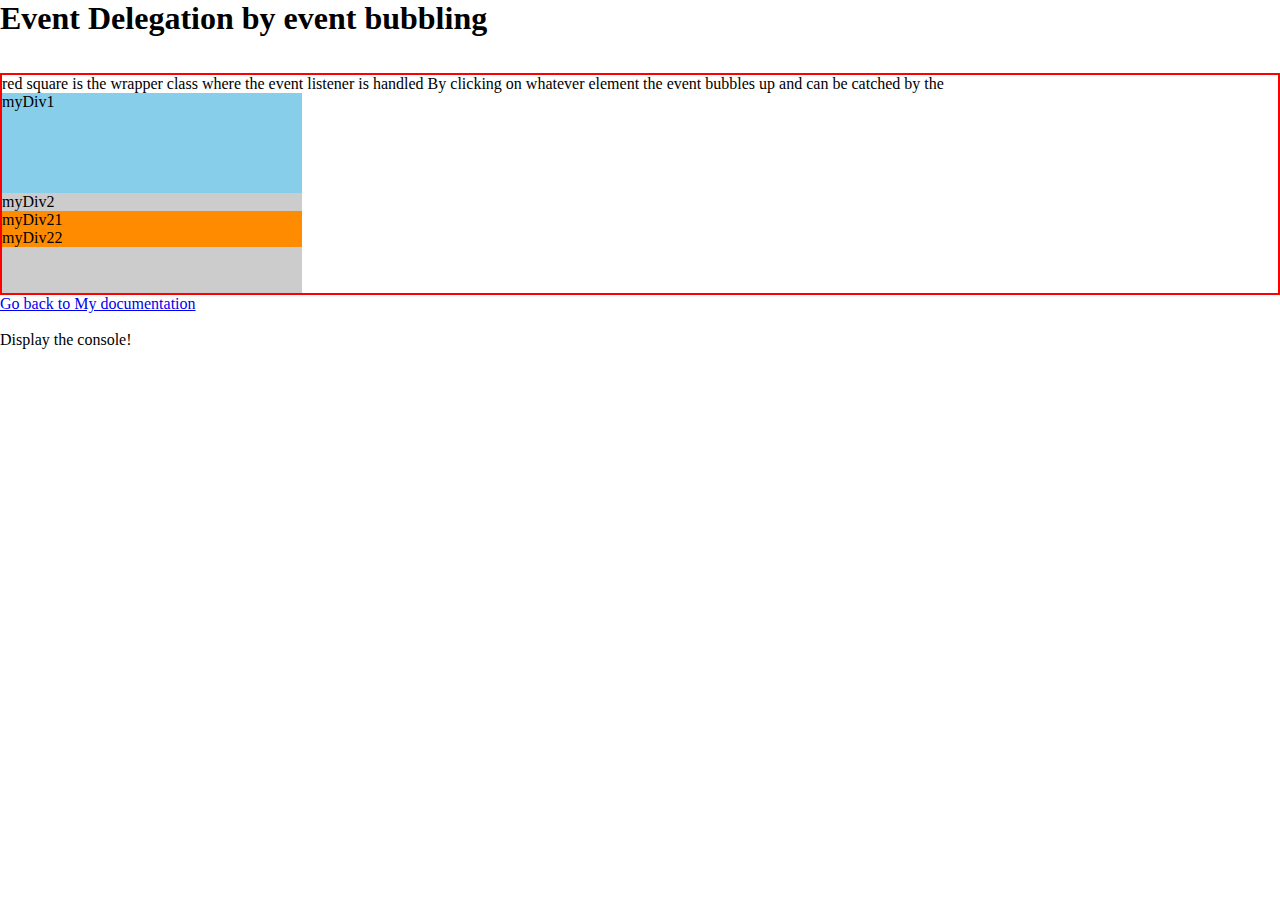
<file: html/index_bubbling.html>
<!DOCTYPE html>
<html lang="en">

<head>
    <meta charset="UTF-8">
    <title>querySelectorAll</title>
    <link rel="shortcut icon" href="">
    <style>
        * {
            margin: 0;
            padding: 0;
        }

        div.wrapper {
            border: 2px solid red;
        }

        div.myDiv1,
        div.myDiv2 {
            height: 100px;
            width: 300px;
            /* display: inline; */
            /* border: solid 1px red; */
            box-sizing: border-box;
        }

        div.myDiv21,
        div.myDiv22 {
            background-color: darkorange;

        }

        .myDiv1 {
            background-color: skyblue;
            /* padding-bottom: 5px; */
        }

        .myDiv2 {
            background-color: #ccc;
            /* padding-top: 5px; */
        }

        #btn {
            margin-top: 20px;
            height: 25px;
            width: 120px;
            background-color: #ccc;
        }
    </style>
</head>

<body>
    <h1>Event Delegation by event bubbling</h1>
    <br/>
    <br/>
    <div class="wrapper">red square is the wrapper class where the event listener is handled
        By clicking on whatever element the event bubbles up and can be catched by the
        <div class="myDiv1">myDiv1</div>
        <div class="myDiv2">
            myDiv2
            <div class="myDiv21">myDiv21</div>
            <div class="myDiv22">myDiv22</div>
        </div>
    </div>
    <!-- <button id="btn" type="button">Clear Div !</button> -->

</body>
<footer>
    <a href="../index.html">Go back to My documentation</a>
    <br /><br />
<p>Display the console!</p>
</footer>
<script src="../javascript/bubbling.js"></script>

</html>
</file>
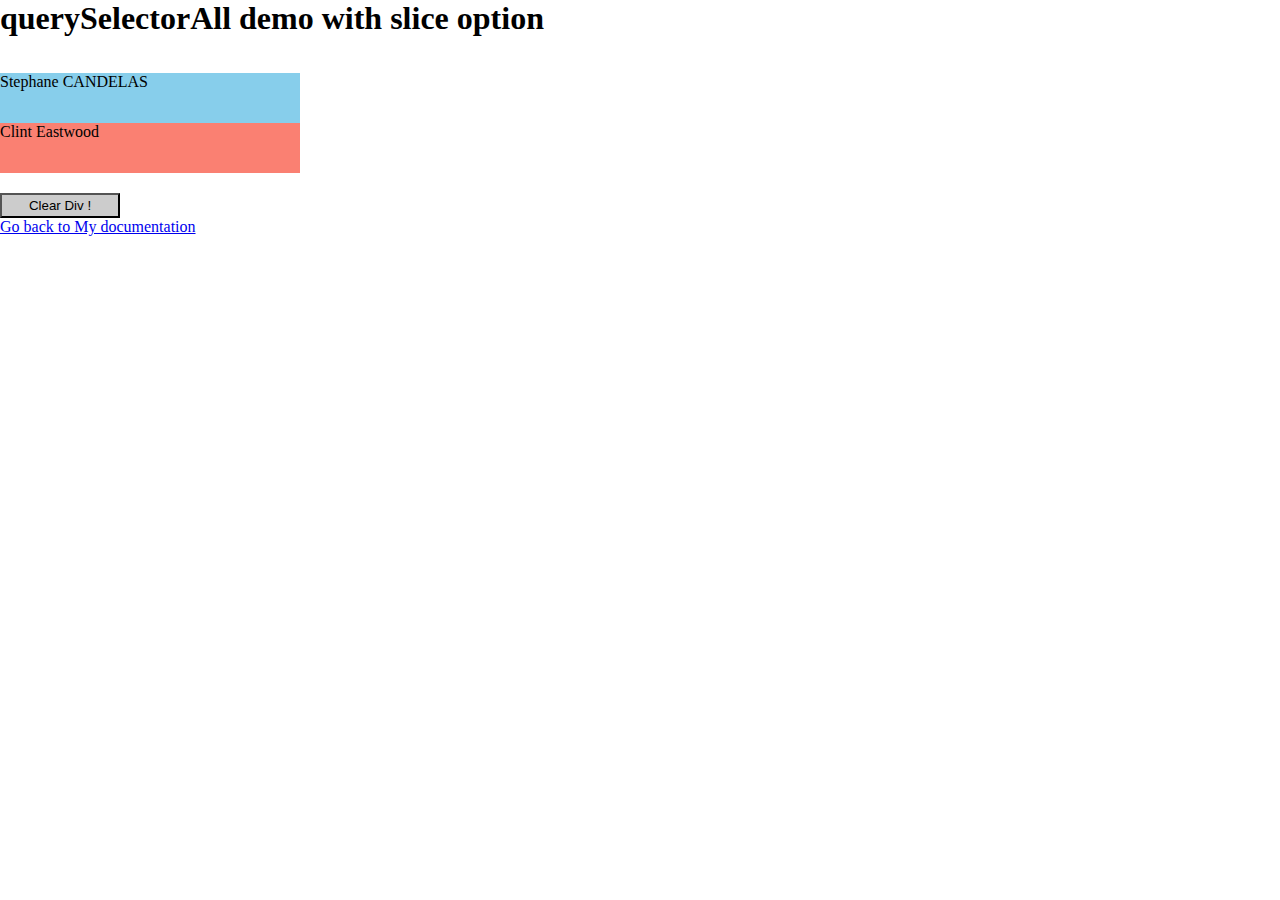
<file: html/index_qsa.html>
<!DOCTYPE html>
<html lang="en">
    <head>
        <meta charset="UTF-8">
        <title>querySelectorAll</title>
        <link rel="shortcut icon" href="">
        <style>
            * {margin: 0;
                padding: 0;
            }
            div.myDiv1, div.myDiv2 {
                height : 50px;
                width : 300px;
                /* display: inline; */
                /* border: solid 1px red; */
                box-sizing: border-box;
            }
            .myDiv1 {
                background-color: skyblue;
                /* padding-bottom: 5px; */
                
            }
            .myDiv2 {
                background-color: salmon;
                /* padding-top: 5px; */
                
            }
            #btn {
                margin-top: 20px;
                height: 25px;
                width: 120px;
                background-color: #ccc;
            }
        </style>
    </head>

    <body>
        <h1>querySelectorAll demo with slice option</h1>
        <br/><br/>
        <div class="myDiv1">Stephane CANDELAS</div>
        <div class="myDiv2">Clint Eastwood</div>
        <button id="btn" type="button" >Clear Div !</button>

    </body>
    <footer>
        <a href="../index.html">Go back to My documentation</a>

    </footer>
    <script src="../javascript/querySelectorAll.js"></script>
</html>
</file>
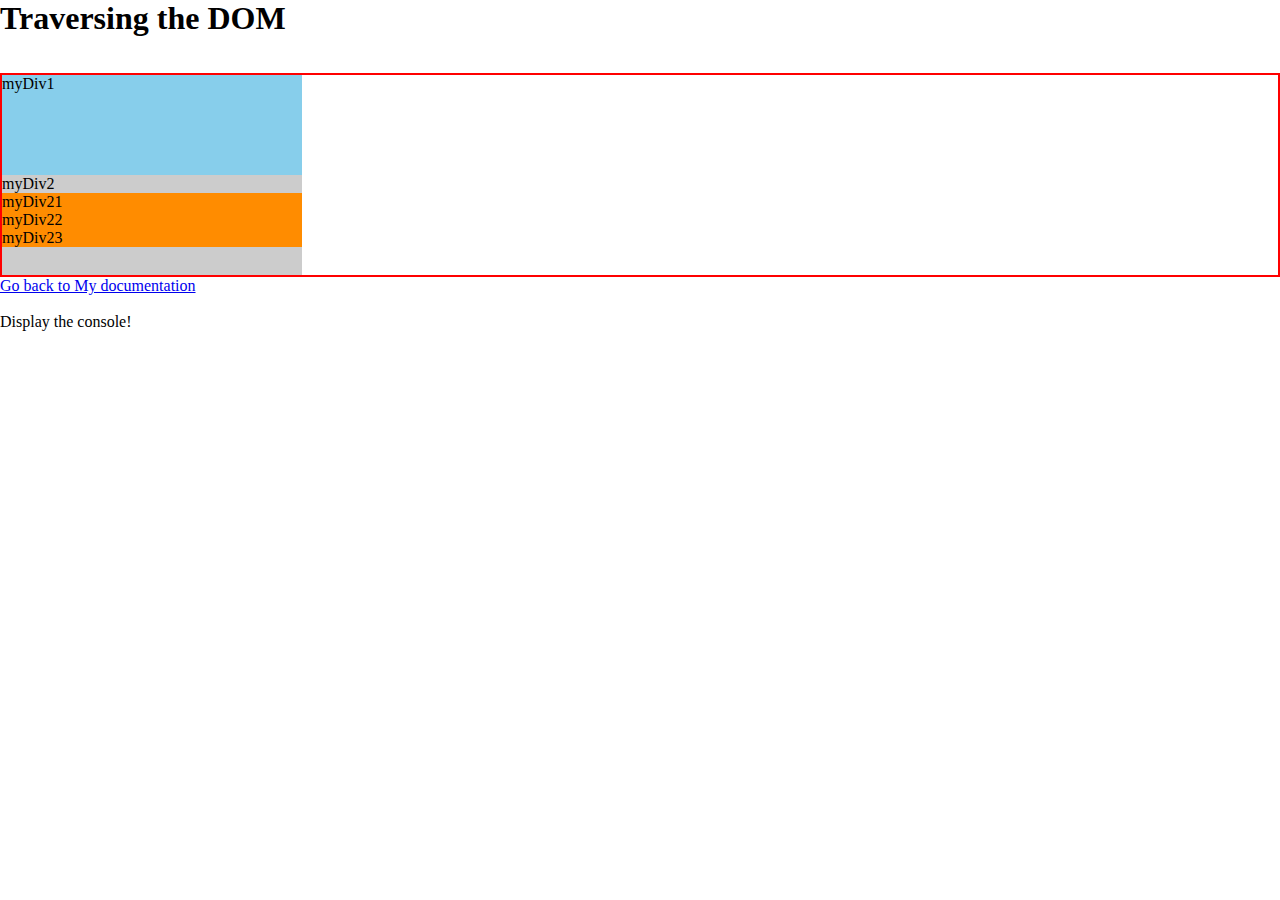
<file: html/traversingDom.html>
<!DOCTYPE html>
<html lang="en">

<head>
    <meta charset="UTF-8">
    <title>Traversing the DOM</title>
    <link rel="shortcut icon" href="">
    <style>
        * {
            margin: 0;
            padding: 0;
        }

        div.wrapper {
            border: 2px solid red;
        }

        div.myDiv1,
        div.myDiv2 {
            height: 100px;
            width: 300px;
            /* display: inline; */
            /* border: solid 1px red; */
            box-sizing: border-box;
        }

        div.myDiv21,
        div.myDiv22,
        div.myDiv23 {
            background-color: darkorange;

        }

        .myDiv1 {
            background-color: skyblue;
            /* padding-bottom: 5px; */
        }

        .myDiv2 {
            background-color: #ccc;
            /* padding-top: 5px; */
        }

        #btn {
            margin-top: 20px;
            height: 25px;
            width: 120px;
            background-color: #ccc;
        }
    </style>
</head>

<body>
    <h1>Traversing the DOM</h1>
    <br/>
    <br/>
    <div class="wrapper">
        <div class="myDiv1">myDiv1</div>
        <div class="myDiv2">
            myDiv2
            <div class="myDiv21">myDiv21</div>
            <div class="myDiv22">myDiv22</div>
            <div class="myDiv23">myDiv23</div>
        </div>
    </div>
    <!-- <button id="btn" type="button">Clear Div !</button> -->

</body>
<footer>
    <a href="../index.html">Go back to My documentation</a>
    <br /><br />
<p>Display the console!</p>
</footer>
<script src="../javascript/traversingDom.js"></script>

</html>
</file>
